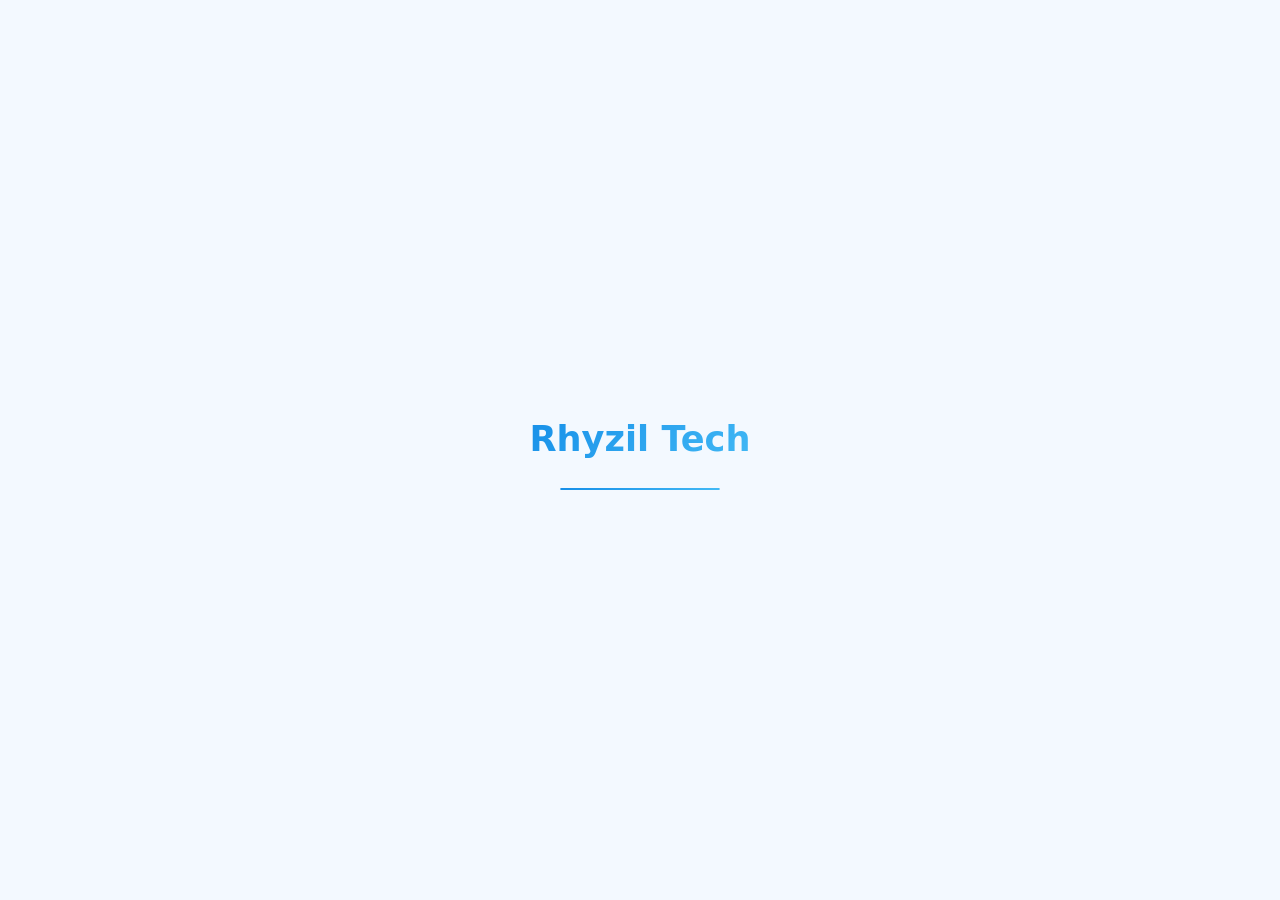
<file: Index.html>
<!DOCTYPE html>
<html lang="en" data-theme="light">
<head>
  <meta charset="UTF-8">
  <meta name="theme-color" content="#EAF4FF">
  <meta name="description" content="Rhyzil Tech builds secure, modern websites and web systems for schools and businesses in the Philippines.">
  <meta name="viewport" content="width=device-width, initial-scale=1.0, maximum-scale=5.0, user-scalable=yes, viewport-fit=cover">
  <title>Rhyzil Tech · Secure Web Systems for Schools & Businesses</title>
  
  <!-- Security: Content Security Policy -->
  <meta http-equiv="Content-Security-Policy" content="default-src 'self'; script-src 'self' 'unsafe-inline' https://cdnjs.cloudflare.com https://cdn.jsdelivr.net https://fonts.googleapis.com https://fonts.gstatic.com; style-src 'self' 'unsafe-inline' https://cdnjs.cloudflare.com https://fonts.googleapis.com; font-src 'self' https://fonts.gstatic.com https://cdnjs.cloudflare.com; img-src 'self' data: https:; connect-src 'self' https://api.emailjs.com; frame-src 'self';">
  
  <!-- Security Headers -->
  <meta http-equiv="X-Frame-Options" content="DENY">
  <meta http-equiv="X-XSS-Protection" content="1; mode=block">
  <meta http-equiv="X-Content-Type-Options" content="nosniff">
  <meta name="referrer" content="strict-origin-when-cross-origin">
  
  <link rel="preconnect" href="https://fonts.googleapis.com">
  <link rel="preconnect" href="https://fonts.gstatic.com" crossorigin>
  <link href="https://fonts.googleapis.com/css2?family=Bricolage+Grotesque:opsz,wght@12..96,400;12..96,600;12..96,800&family=DM+Sans:wght@300;400;500;600&display=swap" rel="stylesheet">
  <link rel="stylesheet" href="https://cdnjs.cloudflare.com/ajax/libs/font-awesome/6.4.0/css/all.min.css" integrity="sha512-iecdLmaskl7CVkqkXNQ/ZH/XLlvWZOJyj7Yy7tcenmpD1ypASozpmT/E0iPtmFIB46ZmdtAc9eNBvH0H/ZpiBw==" crossorigin="anonymous" referrerpolicy="no-referrer">
  
  <style>
    *, *::before, *::after { margin: 0; padding: 0; box-sizing: border-box; }

    :root {
      --primary: #00E5A0;
      --primary-dim: rgba(0,229,160,0.12);
      --primary-glow: rgba(0,229,160,0.35);
      --secondary: #0EA5E9;
      --accent: #A78BFA;
      --bg: #060912;
      --bg2: #0C1120;
      --surface: #111827;
      --surface2: #1a2236;
      --text: #F0F6FF;
      --text-muted: #7A8BA8;
      --text-dim: #3D4F6B;
      --border: rgba(0,229,160,0.12);
      --border-hover: rgba(0,229,160,0.4);
      --glass: rgba(255,255,255,0.03);
      --glass-border: rgba(255,255,255,0.08);
      --r-xl: 20px;
      --r-2xl: 28px;
      --r-pill: 100px;
      --font-display: 'Bricolage Grotesque', system-ui, sans-serif;
      --font-body: 'DM Sans', system-ui, sans-serif;
      --success: #10B981;
      --danger: #EF4444;
    }

    [data-theme="light"] {
      --bg: #F5F7FF;
      --bg2: #ECEFFE;
      --surface: #FFFFFF;
      --surface2: #F0F2FD;
      --text: #0C1120;
      --text-muted: #5A6A85;
      --text-dim: #A0AECA;
      --border: rgba(0,180,120,0.15);
      --border-hover: rgba(0,180,120,0.45);
      --glass: rgba(0,0,0,0.02);
      --glass-border: rgba(0,0,0,0.07);
    }

    html { scroll-behavior: smooth; font-size: 16px; background: var(--bg); -webkit-user-select: none; user-select: none; -webkit-touch-callout: none; -webkit-tap-highlight-color: transparent; }
    body { font-family: var(--font-body); background: var(--bg); color: var(--text); line-height: 1.65; min-height: 100vh; overflow-x: hidden; transition: background 0.4s, color 0.4s; -webkit-font-smoothing: antialiased; }
    input, textarea { -webkit-user-select: text; user-select: text; }
    .container { width: 100%; max-width: 1300px; margin: 0 auto; padding: 0 clamp(16px, 5vw, 28px); }

    #preloader {
      position: fixed; inset: 0; background: var(--bg); z-index: 9999;
      display: flex; align-items: center; justify-content: center; flex-direction: column; gap: 20px;
      transition: opacity 0.6s ease, visibility 0.6s;
    }
    #preloader.hidden { opacity: 0; visibility: hidden; pointer-events: none; }
    .preloader-logo {
      font-family: var(--font-display); font-size: clamp(1.6rem, 4vw, 2.2rem); font-weight: 800;
      background: linear-gradient(135deg, var(--primary), var(--secondary));
      -webkit-background-clip: text; -webkit-text-fill-color: transparent; background-clip: text;
      animation: prelogoPulse 1s ease-in-out infinite alternate;
    }
    @keyframes prelogoPulse { from { opacity: 0.5; transform: scale(0.97); } to { opacity: 1; transform: scale(1); } }
    .preloader-bar { width: clamp(120px, 30vw, 160px); height: 2px; background: var(--surface2); border-radius: 2px; overflow: hidden; }
    .preloader-fill { height: 100%; background: linear-gradient(90deg, var(--primary), var(--secondary)); border-radius: 2px; animation: prebarFill 1.4s ease-in-out forwards; }
    @keyframes prebarFill { from { width: 0; } to { width: 100%; } }

    #cursor { position: fixed; width: 10px; height: 10px; background: var(--primary); border-radius: 50%; pointer-events: none; z-index: 9998; transform: translate(-50%,-50%); transition: width 0.2s, height 0.2s, background 0.2s; mix-blend-mode: screen; }
    #cursor-ring { position: fixed; width: 36px; height: 36px; border: 1.5px solid var(--primary); border-radius: 50%; pointer-events: none; z-index: 9997; transform: translate(-50%,-50%); transition: all 0.12s ease; opacity: 0.5; }
    body.cursor-hover #cursor { width: 16px; height: 16px; background: var(--secondary); }
    body.cursor-hover #cursor-ring { width: 48px; height: 48px; opacity: 0.8; border-color: var(--secondary); }
    @media (hover: none) and (pointer: coarse) { #cursor, #cursor-ring { display: none; } }

    #particle-canvas { position: absolute; inset: 0; pointer-events: none; z-index: 0; }

    header {
      position: fixed; top: clamp(8px, 2vw, 16px); left: 50%; transform: translateX(-50%);
      width: calc(100% - clamp(20px, 5vw, 40px)); max-width: 1100px;
      padding: clamp(10px, 2vw, 14px) clamp(14px, 3vw, 28px);
      background: rgba(6,9,18,0.75);
      backdrop-filter: blur(24px); -webkit-backdrop-filter: blur(24px);
      border: 1px solid var(--border);
      border-radius: var(--r-pill);
      z-index: 1000;
      transition: all 0.4s ease;
      animation: navDrop 0.8s cubic-bezier(0.34,1.56,0.64,1) both;
    }
    [data-theme="light"] header { background: rgba(245,247,255,0.82); }
    header.scrolled { top: clamp(4px, 1.5vw, 10px); background: rgba(6,9,18,0.92); box-shadow: 0 8px 40px rgba(0,0,0,0.4); }
    [data-theme="light"] header.scrolled { background: rgba(245,247,255,0.95); }
    @keyframes navDrop { from { opacity: 0; transform: translate(-50%, -30px); } to { opacity: 1; transform: translate(-50%, 0); } }
    .header-flex { display: flex; justify-content: space-between; align-items: center; gap: clamp(8px, 2vw, 16px); }
    .logo { font-family: var(--font-display); font-size: clamp(1.2rem, 2.5vw, 1.6rem); font-weight: 800; background: linear-gradient(135deg, var(--primary) 0%, var(--secondary) 100%); -webkit-background-clip: text; -webkit-text-fill-color: transparent; background-clip: text; text-decoration: none; letter-spacing: -0.5px; white-space: nowrap; }
    .nav-links { display: flex; gap: 2px; align-items: center; flex-wrap: wrap; }
    .nav-links a { color: var(--text-muted); text-decoration: none; font-weight: 500; font-size: clamp(0.75rem, 1.4vw, 0.9rem); transition: 0.25s; cursor: pointer; padding: 6px clamp(8px, 1.5vw, 14px); border-radius: 100px; position: relative; white-space: nowrap; }
    .nav-links a:hover { color: var(--text); background: var(--glass); }
    .nav-links a.active-link { color: var(--primary); }
    .nav-actions { display: flex; align-items: center; gap: clamp(6px, 1.5vw, 10px); }
    .theme-toggle { background: var(--surface); border: 1px solid var(--border); color: var(--text); width: clamp(32px, 6vw, 38px); height: clamp(32px, 6vw, 38px); border-radius: 50%; cursor: pointer; font-size: clamp(0.85rem, 1.5vw, 1rem); display: flex; align-items: center; justify-content: center; transition: 0.3s; flex-shrink: 0; }
    .theme-toggle:hover { border-color: var(--primary); transform: rotate(20deg); color: var(--primary); }
    .mobile-btn { display: none; background: none; border: none; color: var(--text); font-size: clamp(1.3rem, 2.5vw, 1.6rem); cursor: pointer; width: clamp(32px, 6vw, 38px); height: clamp(32px, 6vw, 38px); align-items: center; justify-content: center; border-radius: 10px; transition: 0.2s; }
    .mobile-btn:hover { background: var(--surface); }

    @media (max-width: 860px) {
      header { border-radius: clamp(16px, 3vw, 18px); }
      .nav-links { display: none; position: fixed; top: 0; right: 0; height: 100vh; height: 100dvh; width: min(280px, 80vw); background: var(--bg2); flex-direction: column; padding: clamp(60px, 15vh, 80px) clamp(18px, 5vw, 28px) clamp(30px, 8vh, 40px); gap: 6px; z-index: 999; border-left: 1px solid var(--border); box-shadow: -20px 0 60px rgba(0,0,0,0.5); align-items: flex-start; overflow-y: auto; }
      .nav-links.show { display: flex; animation: slideDrawer 0.35s cubic-bezier(0.34,1.1,0.64,1) both; }
      @keyframes slideDrawer { from { transform: translateX(100%); opacity: 0; } to { transform: translateX(0); opacity: 1; } }
      .nav-links a { width: 100%; padding: 10px 16px; border-radius: 12px; font-size: 1rem; }
      .mobile-btn { display: flex; }
      .nav-overlay { display: none; position: fixed; inset: 0; background: rgba(0,0,0,0.5); z-index: 998; backdrop-filter: blur(4px); }
      .nav-overlay.show { display: block; }
    }

    @keyframes float { 0%,100%{transform:translateY(0)} 50%{transform:translateY(-18px)} }
    @keyframes floatX { 0%,100%{transform:translateX(0)} 50%{transform:translateX(14px)} }
    @keyframes shimmer { 0%{background-position:-200% center} 100%{background-position:200% center} }
    @keyframes scaleIn { from{opacity:0;transform:scale(0.88)} to{opacity:1;transform:scale(1)} }
    @keyframes pulseGlow { 0%,100%{box-shadow:0 0 0 0 var(--primary-glow)} 50%{box-shadow:0 0 0 16px rgba(0,229,160,0)} }

    .animate { opacity: 0; transition: opacity 0.75s cubic-bezier(0.4,0,0.2,1), transform 0.75s cubic-bezier(0.4,0,0.2,1); }
    .animate.visible { opacity: 1; transform: none !important; }
    .fade-up { transform: translateY(44px); }
    .fade-left { transform: translateX(-44px); }
    .fade-right { transform: translateX(44px); }
    .scale-in { transform: scale(0.9); }

    .hero {
      min-height: 100vh; min-height: 100dvh; display: flex; align-items: center;
      padding: clamp(100px, 18vh, 140px) 0 clamp(60px, 12vh, 90px); position: relative; overflow: hidden;
    }
    .hero-bg { position: absolute; inset: 0; z-index: 0; overflow: hidden; }
    .orb { position: absolute; border-radius: 50%; filter: blur(90px); pointer-events: none; }
    .orb1 { width: clamp(250px, 50vw, 500px); height: clamp(250px, 50vw, 500px); background: radial-gradient(circle, rgba(0,229,160,0.13), transparent 70%); top: -100px; right: -80px; animation: float 10s ease-in-out infinite; }
    .orb2 { width: clamp(200px, 40vw, 400px); height: clamp(200px, 40vw, 400px); background: radial-gradient(circle, rgba(14,165,233,0.1), transparent 70%); bottom: -80px; left: -60px; animation: float 14s ease-in-out infinite reverse; }
    .orb3 { width: clamp(150px, 30vw, 300px); height: clamp(150px, 30vw, 300px); background: radial-gradient(circle, rgba(167,139,250,0.08), transparent 70%); top: 40%; left: 40%; animation: floatX 12s ease-in-out infinite; }
    .grid-lines {
      position: absolute; inset: 0;
      background-image: linear-gradient(rgba(0,229,160,0.035) 1px, transparent 1px), linear-gradient(90deg, rgba(0,229,160,0.035) 1px, transparent 1px);
      background-size: clamp(40px, 8vw, 60px) clamp(40px, 8vw, 60px);
      mask-image: radial-gradient(ellipse at center, black 20%, transparent 80%);
    }
    .hero-content { max-width: 950px; margin: 0 auto; text-align: center; position: relative; z-index: 2; padding: 0 clamp(10px, 3vw, 20px); }
    .hero-badge {
      display: inline-flex; align-items: center; gap: clamp(4px, 1vw, 8px);
      padding: clamp(7px, 1.5vw, 9px) clamp(14px, 3vw, 22px); background: var(--primary-dim); border: 1px solid var(--border-hover);
      border-radius: var(--r-pill); font-size: clamp(0.7rem, 1.3vw, 0.85rem); margin-bottom: clamp(18px, 3vw, 28px);
      color: var(--primary); font-weight: 600; letter-spacing: 0.02em;
      animation: scaleIn 0.7s ease-out 0.3s both;
    }
    .hero-badge .dot { width: clamp(5px, 0.8vw, 7px); height: clamp(5px, 0.8vw, 7px); background: var(--primary); border-radius: 50%; animation: pulseGlow 2s ease-in-out infinite; }
    h1 {
      font-family: var(--font-display); font-size: clamp(2rem, 6.5vw, 5.4rem);
      font-weight: 800; line-height: 1.05; color: var(--text); margin-bottom: clamp(16px, 3vw, 26px);
      letter-spacing: -0.04em; text-align: center;
      animation: scaleIn 0.9s cubic-bezier(0.34,1.1,0.64,1) 0.1s both;
    }
    .gradient-text {
      background: linear-gradient(135deg, var(--primary) 0%, var(--secondary) 50%, var(--accent) 100%);
      -webkit-background-clip: text; -webkit-text-fill-color: transparent; background-clip: text;
      background-size: 200% auto; animation: shimmer 4s linear infinite;
    }
    .hero-description {
      font-size: clamp(0.9rem, 2vw, 1.2rem); color: var(--text-muted);
      max-width: 680px; margin: 0 auto clamp(28px, 5vw, 44px); line-height: 1.75;
      animation: scaleIn 0.9s ease-out 0.25s both;
    }
    .hero-buttons { display: flex; gap: clamp(8px, 2vw, 14px); justify-content: center; flex-wrap: wrap; animation: scaleIn 0.9s ease-out 0.4s both; }

    .rotating-wrap { display: inline-block; position: relative; }
    .rotating-words { display: inline-block; overflow: hidden; vertical-align: bottom; height: 1.1em; }
    .rotating-words span { display: block; animation: rotWords 6s ease-in-out infinite; }
    @keyframes rotWords {
      0%,28%{transform:translateY(0);opacity:1}
      33%{transform:translateY(-100%);opacity:0}
      34%{transform:translateY(100%);opacity:0}
      38%,62%{transform:translateY(0);opacity:1}
      67%{transform:translateY(-100%);opacity:0}
      68%{transform:translateY(100%);opacity:0}
      72%,96%{transform:translateY(0);opacity:1}
      100%{transform:translateY(-100%);opacity:0}
    }

    /* Security: Form Protection Styles */
    .captcha-container {
      margin-bottom: clamp(10px, 2vw, 14px);
      display: flex;
      justify-content: center;
    }
    
    .security-badge {
      display: inline-flex;
      align-items: center;
      gap: 6px;
      padding: 6px 12px;
      background: var(--success);
      color: #fff;
      border-radius: 100px;
      font-size: clamp(0.65rem, 1vw, 0.75rem);
      font-weight: 600;
      margin-top: 8px;
    }

    .btn-primary {
      display: inline-flex; align-items: center; gap: clamp(6px, 1vw, 9px);
      padding: clamp(11px, 2vw, 15px) clamp(20px, 4vw, 34px); background: var(--primary);
      color: #060912; font-weight: 700; font-family: var(--font-body); font-size: clamp(0.82rem, 1.4vw, 0.95rem);
      border-radius: var(--r-pill); text-decoration: none; border: none; cursor: pointer;
      transition: all 0.3s; position: relative; overflow: hidden; white-space: nowrap;
    }
    .btn-primary::before { content:''; position:absolute; top:0; left:-100%; width:100%; height:100%; background:linear-gradient(90deg,transparent,rgba(255,255,255,0.25),transparent); transition:left 0.5s; }
    .btn-primary:hover::before { left:100%; }
    .btn-primary:hover { transform: translateY(-3px); box-shadow: 0 16px 44px var(--primary-glow); }
    .btn-primary:disabled { opacity:0.55; cursor:not-allowed; }
    .btn-outline {
      display: inline-flex; align-items: center; gap: clamp(6px, 1vw, 9px);
      padding: clamp(11px, 2vw, 15px) clamp(20px, 4vw, 34px); background: transparent;
      color: var(--text); font-weight: 600; font-family: var(--font-body); font-size: clamp(0.82rem, 1.4vw, 0.95rem);
      border-radius: var(--r-pill); text-decoration: none; border: 1.5px solid var(--glass-border);
      cursor: pointer; transition: all 0.3s; white-space: nowrap;
    }
    .btn-outline:hover { border-color: var(--primary); color: var(--primary); transform: translateY(-3px); box-shadow: 0 10px 30px var(--primary-dim); }

    .stats-row { display: grid; grid-template-columns: repeat(4, 1fr); gap: clamp(10px, 2vw, 20px); margin-top: clamp(40px, 8vw, 72px); }
    @media (max-width: 768px) { .stats-row { grid-template-columns: repeat(2,1fr); } }
    @media (max-width: 400px) { .stats-row { grid-template-columns: 1fr 1fr; gap: 8px; } }
    .stat-card {
      text-align: center; padding: clamp(18px, 3vw, 28px) clamp(10px, 2vw, 16px);
      background: var(--glass); border: 1px solid var(--border);
      border-radius: var(--r-xl); transition: all 0.35s; cursor: default; position: relative; overflow: hidden;
    }
    .stat-card::before { content:''; position:absolute; inset:0; background:linear-gradient(135deg, var(--primary-dim), transparent); opacity:0; transition:0.35s; }
    .stat-card:hover::before { opacity:1; }
    .stat-card:hover { border-color: var(--border-hover); transform: translateY(-6px); box-shadow: 0 20px 50px rgba(0,229,160,0.1); }
    .stat-number { font-family: var(--font-display); font-size: clamp(1.8rem, 3.5vw, 2.6rem); font-weight: 800; color: var(--primary); display: block; line-height: 1.1; }
    .stat-label { font-size: clamp(0.7rem, 1.1vw, 0.85rem); color: var(--text-muted); margin-top: 6px; font-weight: 500; }

    section { padding: clamp(60px, 10vw, 110px) 0; position: relative; }
    .section-tag { text-align:center; color:var(--primary); font-weight:700; font-size:clamp(0.65rem, 1vw, 0.78rem); text-transform:uppercase; letter-spacing:3px; margin-bottom:clamp(8px, 1.5vw, 12px); }
    h2 { font-family:var(--font-display); font-size:clamp(1.6rem, 4vw, 3.2rem); font-weight:800; text-align:center; margin-bottom:clamp(8px, 1.5vw, 14px); color:var(--text); letter-spacing:-0.03em; }
    .section-subtitle { text-align:center; color:var(--text-muted); margin-bottom:clamp(36px, 7vw, 64px); font-size:clamp(0.85rem, 1.6vw, 1.05rem); max-width:580px; margin-left:auto; margin-right:auto; line-height:1.7; padding: 0 clamp(10px, 3vw, 20px); }

    /* Rest of the CSS styles remain exactly the same as original */
    .bento-grid {
      display: grid;
      grid-template-columns: repeat(4, 1fr);
      grid-template-rows: auto auto;
      gap: clamp(10px, 2vw, 18px);
    }
    @media (max-width: 900px) { .bento-grid { grid-template-columns: repeat(2,1fr); } }
    @media (max-width: 520px) { .bento-grid { grid-template-columns: 1fr; } }
    .bento-card {
      background: var(--surface);
      border: 1px solid var(--border);
      border-radius: var(--r-2xl);
      padding: clamp(22px, 4vw, 36px) clamp(18px, 3.5vw, 30px);
      transition: all 0.4s cubic-bezier(0.4,0,0.2,1);
      cursor: pointer; position: relative; overflow: hidden;
      transform-style: preserve-3d;
    }
    .bento-card:nth-child(1) { grid-column: span 2; }
    .bento-card:nth-child(4) { grid-column: span 2; }
    @media (max-width: 900px) { .bento-card:nth-child(1), .bento-card:nth-child(4) { grid-column: span 2; } }
    @media (max-width: 520px) { .bento-card:nth-child(1), .bento-card:nth-child(4) { grid-column: span 1; } }
    .bento-card::before { content:''; position:absolute; inset:0; background:linear-gradient(135deg, var(--primary-dim) 0%, transparent 60%); opacity:0; transition:0.4s; border-radius:inherit; }
    .bento-card:hover::before { opacity:1; }
    .bento-card:hover { border-color: var(--border-hover); transform: translateY(-8px) perspective(800px) rotateX(1deg); box-shadow: 0 30px 60px rgba(0,229,160,0.12); }
    .bento-icon { width:clamp(40px, 7vw, 54px); height:clamp(40px, 7vw, 54px); background:var(--primary-dim); border-radius:14px; display:flex; align-items:center; justify-content:center; margin-bottom:clamp(14px, 2.5vw, 20px); transition:all 0.4s; border:1px solid var(--border); }
    .bento-card:hover .bento-icon { background:rgba(0,229,160,0.2); transform:scale(1.1) rotate(-5deg); border-color:var(--primary); }
    .bento-icon i { font-size:clamp(1.2rem, 2vw, 1.6rem); color:var(--primary); }
    .bento-card h3 { font-family:var(--font-display); font-size:clamp(1rem, 1.8vw, 1.25rem); font-weight:700; margin-bottom:clamp(6px, 1.5vw, 10px); color:var(--text); }
    .bento-card p { color:var(--text-muted); font-size:clamp(0.78rem, 1.3vw, 0.92rem); line-height:1.6; }
    .bento-link { color:var(--primary); font-weight:600; font-size:clamp(0.75rem, 1.2vw, 0.88rem); text-decoration:none; display:inline-flex; align-items:center; gap:6px; margin-top:clamp(12px, 2vw, 18px); transition:gap 0.3s; }
    .bento-card:hover .bento-link { gap:12px; }

    .why-grid { display:grid; grid-template-columns:repeat(3,1fr); gap:clamp(12px, 2.5vw, 20px); max-width:1000px; margin:0 auto; }
    @media (max-width: 768px) { .why-grid{grid-template-columns:repeat(2,1fr)} }
    @media (max-width: 420px) { .why-grid{grid-template-columns:1fr} }
    .why-card { background:var(--surface); border:1px solid var(--border); border-radius:var(--r-xl); padding:clamp(18px, 3.5vw, 28px) clamp(14px, 3vw, 22px); text-align:center; transition:all 0.35s; }
    .why-card:hover { border-color:var(--border-hover); transform:translateY(-4px); box-shadow:0 16px 40px rgba(0,229,160,0.08); }
    .why-icon { font-size:clamp(1.3rem, 2.5vw, 1.8rem); color:var(--primary); margin-bottom:clamp(8px, 1.5vw, 14px); }

    .process-steps { display:grid; grid-template-columns:repeat(6,1fr); gap:clamp(10px, 2vw, 16px); max-width:1100px; margin:0 auto; }
    @media (max-width: 900px) { .process-steps{grid-template-columns:repeat(3,1fr)} }
    @media (max-width: 520px) { .process-steps{grid-template-columns:repeat(2,1fr)} }
    @media (max-width: 340px) { .process-steps{grid-template-columns:1fr} }
    .process-step { text-align:center; position:relative; }
    .process-num { width:clamp(44px, 8vw, 56px); height:clamp(44px, 8vw, 56px); background:var(--primary); color:#060912; border-radius:50%; display:flex; align-items:center; justify-content:center; margin:0 auto clamp(8px, 1.5vw, 12px); font-family:var(--font-display); font-weight:800; font-size:clamp(1.1rem, 2vw, 1.4rem); }
    .process-step h4 { font-family:var(--font-display); font-weight:700; font-size:clamp(0.8rem, 1.3vw, 0.95rem); color:var(--text); margin-bottom:4px; }
    .process-step p { font-size:clamp(0.7rem, 1.1vw, 0.82rem); color:var(--text-muted); line-height:1.4; }

    .portfolio-wrapper { max-width:1060px; margin:0 auto; display:flex; flex-direction:column; gap:clamp(24px, 4vw, 40px); }
    .portfolio-card {
      background: var(--surface); border: 1px solid var(--border);
      border-radius: var(--r-2xl); padding: clamp(20px, 4vw, 52px); transition: all 0.4s; position: relative; overflow: hidden;
    }
    .portfolio-card::after { content:''; position:absolute; top:-40%; right:-20%; width:400px; height:400px; background:radial-gradient(circle, rgba(0,229,160,0.06), transparent 70%); border-radius:50%; pointer-events:none; }
    .portfolio-card:hover { border-color:var(--border-hover); box-shadow:0 30px 80px rgba(0,229,160,0.1); transform:translateY(-5px); }
    .portfolio-header { display:flex; align-items:center; gap:clamp(12px, 3vw, 24px); margin-bottom:clamp(18px, 4vw, 32px); position:relative; z-index:1; flex-wrap:wrap; }
    .portfolio-icon-wrapper { width:clamp(50px, 10vw, 76px); height:clamp(50px, 10vw, 76px); background:var(--primary-dim); border-radius:20px; display:flex; align-items:center; justify-content:center; animation:float 5s ease-in-out infinite; flex-shrink:0; border:1px solid var(--border); }
    .portfolio-icon-wrapper i { font-size:clamp(1.5rem, 3vw, 2.4rem); color:var(--primary); }
    .portfolio-header h3 { font-family:var(--font-display); font-size:clamp(1.2rem, 2.5vw, 1.9rem); font-weight:800; line-height:1.2; letter-spacing:-0.03em; }
    .portfolio-subtitle { color:var(--secondary); font-weight:500; margin-top:5px; font-size:clamp(0.78rem, 1.3vw, 0.95rem); }
    .portfolio-description { color:var(--text-muted); font-size:clamp(0.85rem, 1.4vw, 1rem); line-height:1.75; margin-bottom:clamp(20px, 4vw, 32px); position:relative; z-index:1; }
    .feature-categories { display:grid; grid-template-columns:repeat(auto-fit, minmax(min(290px, 100%),1fr)); gap:clamp(12px, 2.5vw, 18px); position:relative; z-index:1; }
    .feature-category { background:var(--glass); border:1px solid var(--border); border-radius:16px; padding:clamp(14px, 2.5vw, 22px); transition:all 0.3s; }
    .feature-category:hover { background:var(--primary-dim); border-color:var(--border-hover); }
    .feature-category h4 { font-family:var(--font-display); font-size:clamp(0.8rem, 1.3vw, 0.95rem); font-weight:700; margin-bottom:clamp(8px, 1.5vw, 14px); color:var(--primary); display:flex; align-items:center; gap:8px; }
    .feature-list { list-style:none; display:flex; flex-direction:column; gap:clamp(4px, 1vw, 8px); }
    .feature-list li { font-size:clamp(0.72rem, 1.1vw, 0.87rem); color:var(--text-muted); display:flex; align-items:flex-start; gap:8px; line-height:1.5; }
    .feature-list li i { color:var(--success); font-size:0.72rem; margin-top:4px; flex-shrink:0; }
    .tech-stack { display:flex; flex-wrap:wrap; gap:clamp(6px, 1.2vw, 10px); margin-top:clamp(20px, 4vw, 32px); position:relative; z-index:1; }
    .tech-badge { padding:clamp(5px, 1vw, 8px) clamp(10px, 2vw, 16px); background:var(--glass); border:1px solid var(--border); border-radius:10px; font-size:clamp(0.68rem, 1vw, 0.8rem); color:var(--text-muted); font-weight:500; display:flex; align-items:center; gap:6px; transition:0.25s; }
    .tech-badge:hover { border-color:var(--primary); color:var(--primary); background:var(--primary-dim); }
    .tech-badge i { color:var(--primary); font-size:0.82rem; }

    .case-study-grid { display:flex; flex-direction:column; gap:clamp(18px, 3vw, 28px); max-width:900px; margin:0 auto; }
    .case-study-card { background:var(--surface); border:1px solid var(--border); border-radius:var(--r-2xl); padding:clamp(22px, 4vw, 38px); transition:all 0.35s; }
    .case-study-card:hover { border-color:var(--border-hover); box-shadow:0 20px 50px rgba(0,229,160,0.08); }
    .case-label { display:inline-block; padding:4px 12px; border-radius:100px; font-size:clamp(0.65rem, 1vw, 0.75rem); font-weight:700; margin-right:6px; margin-bottom:6px; }
    .case-label.problem { background:rgba(239,68,68,0.12); color:#EF4444; border:1px solid rgba(239,68,68,0.2); }
    .case-label.solution { background:rgba(14,165,233,0.12); color:#0EA5E9; border:1px solid rgba(14,165,233,0.2); }
    .case-label.result { background:rgba(16,185,129,0.12); color:#10B981; border:1px solid rgba(16,185,129,0.2); }
    .case-study-card h3 { font-family:var(--font-display); font-size:clamp(1rem, 1.8vw, 1.3rem); font-weight:700; color:var(--text); margin-bottom:clamp(10px, 2vw, 16px); }

    .testimonial-grid { display:grid; grid-template-columns:repeat(3,1fr); gap:clamp(12px, 2.5vw, 20px); max-width:1000px; margin:0 auto; }
    @media (max-width: 768px) { .testimonial-grid{grid-template-columns:1fr; max-width:500px} }
    .testimonial-card {
      background:var(--surface); border:1px solid var(--border); border-radius:var(--r-xl);
      padding:clamp(20px, 3.5vw, 32px) clamp(16px, 3vw, 24px); transition:all 0.35s;
    }
    .testimonial-card:hover { border-color:var(--border-hover); transform:translateY(-4px); }
    .stars { color:#F59E0B; font-size:clamp(0.75rem, 1.2vw, 0.9rem); margin-bottom:10px; letter-spacing:2px; }
    .testimonial-text { color:var(--text-muted); font-size:clamp(0.8rem, 1.2vw, 0.92rem); line-height:1.6; margin-bottom:14px; font-style:italic; }
    .testimonial-author { font-weight:700; color:var(--text); font-size:clamp(0.8rem, 1.1vw, 0.9rem); }
    .testimonial-role { font-size:clamp(0.7rem, 1vw, 0.8rem); color:var(--text-muted); }

    .tabs-nav { display:flex; justify-content:center; gap:clamp(4px, 1vw, 8px); flex-wrap:wrap; margin-bottom:clamp(24px, 4vw, 40px); }
    .tab-btn { padding:clamp(8px, 1.5vw, 11px) clamp(14px, 3vw, 26px); border-radius:var(--r-pill); cursor:pointer; font-weight:600; font-family:var(--font-body); font-size:clamp(0.75rem, 1.2vw, 0.88rem); border:1.5px solid var(--border); background:transparent; color:var(--text-muted); transition:all 0.3s; white-space:nowrap; }
    .tab-btn:hover { border-color:var(--border-hover); color:var(--text); transform:translateY(-2px); }
    .tab-btn.active { background:var(--primary); border-color:var(--primary); color:#060912; box-shadow:0 8px 28px var(--primary-glow); font-weight:700; }
    .service-tags { display:flex; flex-wrap:wrap; gap:clamp(6px, 1.2vw, 10px); margin-bottom:20px; justify-content:center; }
    .service-tag { background:var(--surface); border:1px solid var(--border); border-radius:12px; padding:clamp(8px, 1.5vw, 12px) clamp(14px, 2.5vw, 22px); font-size:clamp(0.75rem, 1.2vw, 0.9rem); color:var(--text-muted); transition:all 0.3s; cursor:pointer; font-weight:500; }
    .service-tag:hover { border-color:var(--primary); color:var(--primary); background:var(--primary-dim); transform:translateY(-3px); box-shadow:0 8px 22px rgba(0,229,160,0.12); }

    .pricing-grid { display:grid; grid-template-columns:repeat(3,1fr); gap:clamp(14px, 2.5vw, 22px); max-width:1100px; margin:0 auto; }
    @media (max-width: 900px) { .pricing-grid{grid-template-columns:repeat(2,1fr)} }
    @media (max-width: 600px) { .pricing-grid{grid-template-columns:1fr; max-width:420px} }
    .pricing-card {
      background:var(--surface); border:1px solid var(--border); border-radius:var(--r-2xl);
      padding:clamp(24px, 4vw, 38px) clamp(18px, 3vw, 28px); text-align:center; transition:all 0.35s; position:relative; overflow:hidden;
    }
    .pricing-card::before { content:''; position:absolute; inset:0; background:linear-gradient(135deg, var(--primary-dim), transparent); opacity:0; transition:0.35s; }
    .pricing-card:hover { border-color:var(--border-hover); transform:translateY(-8px); box-shadow:0 28px 60px rgba(0,229,160,0.12); }
    .pricing-card:hover::before { opacity:1; }
    .pricing-card.featured { border-color:var(--primary); }
    .pricing-badge { display:inline-block; padding:clamp(4px, 1vw, 6px) clamp(12px, 2vw, 16px); background:var(--primary-dim); color:var(--primary); border-radius:100px; font-size:clamp(0.68rem, 1vw, 0.78rem); font-weight:700; margin-bottom:clamp(12px, 2vw, 18px); border:1px solid var(--border-hover); position:relative; z-index:1; }
    .pricing-price { font-family:var(--font-display); font-size:clamp(2rem, 4vw, 2.6rem); font-weight:800; color:var(--text); position:relative; z-index:1; }
    .pricing-price small { font-size:clamp(0.75rem, 1.2vw, 0.9rem); color:var(--text-muted); font-weight:500; }
    .pricing-features { list-style:none; margin:clamp(16px, 3vw, 24px) 0; text-align:left; position:relative; z-index:1; }
    .pricing-features li { padding:clamp(6px, 1vw, 9px) 0; color:var(--text-muted); font-size:clamp(0.78rem, 1.1vw, 0.88rem); display:flex; align-items:center; gap:8px; }
    .pricing-features li i { color:var(--success); font-size:0.75rem; flex-shrink:0; }

    .faq-grid { max-width:800px; margin:0 auto; display:flex; flex-direction:column; gap:clamp(8px, 1.5vw, 12px); }
    .faq-item { background:var(--surface); border:1px solid var(--border); border-radius:16px; overflow:hidden; transition:all 0.3s; cursor:pointer; }
    .faq-item:hover { border-color:var(--border-hover); }
    .faq-question { padding:clamp(14px, 2.5vw, 18px) clamp(16px, 3vw, 22px); display:flex; justify-content:space-between; align-items:center; font-weight:700; color:var(--text); font-size:clamp(0.85rem, 1.3vw, 0.95rem); font-family:var(--font-display); }
    .faq-answer { padding:0 clamp(16px, 3vw, 22px) clamp(14px, 2.5vw, 18px); color:var(--text-muted); font-size:clamp(0.78rem, 1.1vw, 0.88rem); line-height:1.6; display:none; }
    .faq-item.open .faq-answer { display:block; }
    .faq-item.open .faq-question i { transform:rotate(180deg); color:var(--primary); }
    .faq-question i { transition:transform 0.3s; color:var(--text-muted); flex-shrink:0; margin-left:8px; }

    .about-grid { display:grid; grid-template-columns:1fr 1fr; gap:clamp(16px, 3vw, 26px); max-width:920px; margin:0 auto; }
    @media (max-width: 768px) { .about-grid{grid-template-columns:1fr; max-width:500px} }
    .about-card { background:var(--surface); border:1px solid var(--border); border-radius:var(--r-2xl); padding:clamp(26px, 5vw, 44px); text-align:center; transition:all 0.4s; position:relative; overflow:hidden; }
    .about-card::before { content:''; position:absolute; inset:0; background:linear-gradient(135deg, var(--primary-dim), transparent); opacity:0; transition:0.4s; }
    .about-card:hover { border-color:var(--border-hover); transform:translateY(-6px); box-shadow:0 24px 60px rgba(0,229,160,0.1); }
    .about-card:hover::before { opacity:1; }
    .about-icon-wrapper { width:clamp(50px, 10vw, 70px); height:clamp(50px, 10vw, 70px); background:var(--primary-dim); border-radius:18px; display:flex; align-items:center; justify-content:center; margin:0 auto clamp(14px, 2.5vw, 20px); animation:float 5s ease-in-out infinite; border:1px solid var(--border); position:relative; z-index:1; }
    .about-icon-wrapper i { font-size:clamp(1.5rem, 3vw, 2.2rem); color:var(--primary); }
    .about-card h3, .about-card p { position:relative; z-index:1; }

    .contact-grid { display:grid; grid-template-columns:1fr 1fr; gap:clamp(24px, 5vw, 44px); max-width:1020px; margin:0 auto; }
    @media (max-width: 768px) { .contact-grid{grid-template-columns:1fr; max-width:550px} }
    .selected-package { display:none; background:var(--primary-dim); border:1px solid var(--border-hover); border-radius:12px; padding:clamp(10px, 2vw, 14px) clamp(12px, 2.5vw, 18px); margin-bottom:clamp(12px, 2.5vw, 18px); align-items:center; gap:10px; flex-wrap:wrap; animation:scaleIn 0.3s ease-out; }
    .selected-package.show { display:flex; }
    .remove-package { margin-left:auto; cursor:pointer; color:var(--text-muted); transition:0.3s; font-size:1.1rem; }
    .remove-package:hover { color:var(--danger); transform:rotate(90deg); }
    .form-control { width:100%; padding:clamp(12px, 2vw, 15px) clamp(14px, 2.5vw, 20px); background:var(--surface); border:1px solid var(--border); border-radius:14px; color:var(--text); font-size:clamp(0.85rem, 1.3vw, 0.95rem); margin-bottom:clamp(10px, 2vw, 14px); transition:all 0.3s; font-family:var(--font-body); }
    textarea.form-control { resize:vertical; min-height:100px; }
    .form-control::placeholder { color:var(--text-dim); }
    .form-control:focus { border-color:var(--primary); outline:none; box-shadow:0 0 0 4px rgba(0,229,160,0.1); transform:translateY(-1px); }
    .status-msg { display:none; padding:clamp(10px, 2vw, 14px) clamp(14px, 2.5vw, 20px); border-radius:12px; margin-top:12px; font-weight:500; text-align:center; font-size:clamp(0.8rem, 1.2vw, 0.9rem); animation:scaleIn 0.3s ease-out; }
    .status-msg.success { display:block; background:rgba(16,185,129,0.12); border:1px solid var(--success); color:var(--success); }
    .status-msg.error { display:block; background:rgba(239,68,68,0.12); border:1px solid var(--danger); color:var(--danger); }
    .status-msg.sending { display:block; background:var(--primary-dim); border:1px solid var(--border-hover); color:var(--primary); }
    .contact-info-item { display:flex; align-items:center; gap:clamp(10px, 2vw, 14px); margin-bottom:clamp(10px, 2vw, 16px); padding:clamp(12px, 2vw, 16px) clamp(14px, 2.5vw, 20px); background:var(--surface); border-radius:14px; border:1px solid var(--border); transition:all 0.3s; }
    .contact-info-item:hover { border-color:var(--border-hover); transform:translateX(6px); background:var(--primary-dim); }
    .contact-info-icon { font-size:clamp(1rem, 1.6vw, 1.2rem); color:var(--primary); width:clamp(34px, 6vw, 40px); height:clamp(34px, 6vw, 40px); display:flex; align-items:center; justify-content:center; background:var(--primary-dim); border-radius:50%; flex-shrink:0; }

    .messenger-buttons { display:flex; gap:clamp(6px, 1.5vw, 10px); flex-wrap:wrap; margin-top:clamp(14px, 2.5vw, 20px); justify-content:center; }
    .msg-btn { display:inline-flex; align-items:center; gap:6px; padding:clamp(9px, 1.5vw, 12px) clamp(14px, 2.5vw, 22px); border-radius:var(--r-pill); font-weight:600; font-size:clamp(0.75rem, 1.2vw, 0.88rem); text-decoration:none; transition:all 0.3s; border:1px solid var(--border); white-space:nowrap; }
    .msg-btn:hover { transform:translateY(-2px); }
    .msg-btn.messenger { background:#0084FF; color:#fff; border-color:#0084FF; }
    .msg-btn.whatsapp { background:#25D366; color:#fff; border-color:#25D366; }
    .msg-btn.email { background:var(--surface); color:var(--text); }
    .msg-btn.email:hover { border-color:var(--primary); color:var(--primary); }

    footer { background:var(--bg2); border-top:1px solid var(--border); padding:clamp(36px, 7vw, 64px) 0 clamp(20px, 4vw, 32px); }
    .footer-grid { display:grid; grid-template-columns:repeat(auto-fit, minmax(min(200px, 100%),1fr)); gap:clamp(24px, 5vw, 44px); }
    .social-icon { display:inline-flex; align-items:center; justify-content:center; width:clamp(36px, 6vw, 42px); height:clamp(36px, 6vw, 42px); border-radius:12px; background:var(--surface); border:1px solid var(--border); color:var(--text-muted); text-decoration:none; transition:all 0.3s; cursor:pointer; }
    .social-icon:hover { border-color:var(--primary); color:var(--primary); background:var(--primary-dim); transform:translateY(-3px); box-shadow:0 8px 22px rgba(0,229,160,0.2); }

    #scrollTop { position:fixed; bottom:clamp(16px, 4vw, 28px); right:clamp(16px, 4vw, 28px); width:clamp(38px, 7vw, 46px); height:clamp(38px, 7vw, 46px); background:var(--primary); border:none; border-radius:50%; color:#060912; font-size:clamp(0.9rem, 1.5vw, 1.1rem); cursor:pointer; z-index:500; display:flex; align-items:center; justify-content:center; box-shadow:0 8px 28px var(--primary-glow); opacity:0; transform:translateY(20px); transition:all 0.35s; pointer-events:none; }
    #scrollTop.show { opacity:1; transform:translateY(0); pointer-events:all; }
    #scrollTop:hover { transform:translateY(-4px); box-shadow:0 14px 36px var(--primary-glow); }

    .trust-badge { display:inline-flex; align-items:center; gap:8px; margin-top:clamp(14px, 2.5vw, 22px); padding:clamp(7px, 1.5vw, 10px) clamp(14px, 3vw, 20px); background:var(--glass); border:1px solid var(--border); border-radius:var(--r-pill); font-size:clamp(0.72rem, 1.2vw, 0.87rem); color:var(--text-muted); }
    .trust-badge i { color:var(--success); }

    .text-center{text-align:center} .mt-20{margin-top:20px} .mb-20{margin-bottom:20px} .mt-40{margin-top:40px} .gap-12{gap:12px} .flex{display:flex} .flex-wrap{flex-wrap:wrap} .items-center{align-items:center} .justify-center{justify-content:center}

    #ai-chat-fab {
      position: fixed; bottom: clamp(70px, 12vw, 88px); right: clamp(16px, 4vw, 28px);
      width: clamp(44px, 8vw, 56px); height: clamp(44px, 8vw, 56px); border-radius: 50%;
      background: linear-gradient(135deg, var(--primary), var(--secondary));
      border: none; cursor: pointer; z-index: 600;
      display: flex; align-items: center; justify-content: center;
      box-shadow: 0 8px 32px var(--primary-glow);
      transition: all 0.35s cubic-bezier(0.34,1.56,0.64,1);
      animation: pulseGlow 3s ease-in-out infinite;
    }
    #ai-chat-fab:hover { transform: scale(1.12) translateY(-3px); box-shadow: 0 16px 44px var(--primary-glow); }
    #ai-chat-fab i { font-size: clamp(1.1rem, 2vw, 1.4rem); color: #060912; transition: transform 0.3s; }
    #ai-chat-fab.open i { transform: rotate(90deg); }

    #ai-chat-window {
      position: fixed; bottom: clamp(130px, 22vw, 160px); right: clamp(12px, 3vw, 28px);
      width: clamp(300px, 90vw, 380px); max-height: clamp(400px, 70vh, 580px);
      background: var(--bg2); border: 1px solid var(--border);
      border-radius: clamp(18px, 4vw, 24px); z-index: 601;
      display: flex; flex-direction: column;
      box-shadow: 0 32px 80px rgba(0,0,0,0.6), 0 0 0 1px var(--border);
      transform: scale(0.85) translateY(20px); opacity: 0;
      pointer-events: none;
      transition: all 0.35s cubic-bezier(0.34,1.2,0.64,1);
      overflow: hidden;
    }
    #ai-chat-window.open {
      transform: scale(1) translateY(0); opacity: 1; pointer-events: all;
    }
    @media (max-width: 480px) {
      #ai-chat-window { width: calc(100vw - 24px); right: 12px; bottom: 130px; max-height: 65vh; max-height: 65dvh; border-radius: 20px; }
      #ai-chat-fab { right: 12px; bottom: 68px; }
      #scrollTop { bottom: 12px; right: 12px; }
    }

    .chat-header {
      padding: clamp(14px, 2.5vw, 18px) clamp(14px, 3vw, 20px) clamp(12px, 2vw, 16px);
      background: linear-gradient(135deg, rgba(0,229,160,0.1), rgba(14,165,233,0.06));
      border-bottom: 1px solid var(--border);
      display: flex; align-items: center; gap: clamp(8px, 1.5vw, 12px);
    }
    .chat-avatar {
      width: clamp(32px, 6vw, 40px); height: clamp(32px, 6vw, 40px); border-radius: 12px;
      background: linear-gradient(135deg, var(--primary), var(--secondary));
      display: flex; align-items: center; justify-content: center; flex-shrink: 0;
    }
    .chat-avatar i { color: #060912; font-size: clamp(0.85rem, 1.5vw, 1.1rem); }
    .chat-info { flex: 1; min-width:0; }
    .chat-name { font-family: var(--font-display); font-weight: 700; font-size: clamp(0.8rem, 1.3vw, 0.95rem); color: var(--text); white-space:nowrap; overflow:hidden; text-overflow:ellipsis; }
    .chat-status { font-size: clamp(0.65rem, 1vw, 0.75rem); color: var(--primary); display: flex; align-items: center; gap: 5px; }
    .chat-dot { width: 6px; height: 6px; background: var(--primary); border-radius: 50%; animation: pulseGlow 2s infinite; }
    .chat-clear-btn {
      background: none; border: none; color: var(--text-muted); cursor: pointer;
      font-size: clamp(0.68rem, 1vw, 0.75rem); padding: 5px 10px; border-radius: 8px; transition: 0.2s;
      font-family: var(--font-body); flex-shrink:0;
    }
    .chat-clear-btn:hover { background: var(--surface); color: var(--text); }

    .chat-messages {
      flex: 1; overflow-y: auto; padding: clamp(10px, 2vw, 16px);
      display: flex; flex-direction: column; gap: clamp(8px, 1.5vw, 12px);
      scroll-behavior: smooth; -webkit-overflow-scrolling: touch;
    }
    .chat-messages::-webkit-scrollbar { width: 4px; }
    .chat-messages::-webkit-scrollbar-track { background: transparent; }
    .chat-messages::-webkit-scrollbar-thumb { background: var(--border); border-radius: 4px; }

    .chat-msg {
      max-width: 88%; animation: msgSlideIn 0.3s cubic-bezier(0.34,1.1,0.64,1) both;
    }
    @keyframes msgSlideIn { from { opacity: 0; transform: translateY(10px) scale(0.96); } to { opacity: 1; transform: none; } }
    .chat-msg.bot { align-self: flex-start; }
    .chat-msg.user { align-self: flex-end; }
    .chat-bubble {
      padding: clamp(8px, 1.5vw, 11px) clamp(10px, 2vw, 15px); border-radius: 16px; font-size: clamp(0.75rem, 1.2vw, 0.875rem); line-height: 1.55; word-break: break-word;
    }
    .chat-msg.bot .chat-bubble {
      background: var(--surface); border: 1px solid var(--border); color: var(--text);
      border-bottom-left-radius: 4px;
    }
    .chat-msg.user .chat-bubble {
      background: linear-gradient(135deg, var(--primary), #00c488);
      color: #060912; font-weight: 500; border-bottom-right-radius: 4px;
    }
    .chat-bubble strong { color: var(--primary); }
    .chat-msg.bot .chat-bubble strong { color: var(--primary); }
    .chat-msg.user .chat-bubble strong { color: #060912; }
    .chat-bubble a { color: var(--secondary); text-decoration: underline; }
    .chat-msg.user .chat-bubble a { color: #060912; }
    .chat-bubble ul { padding-left: 16px; margin-top: 6px; }
    .chat-bubble li { margin-bottom: 3px; }

    .typing-indicator {
      display: flex; gap: 5px; padding: 12px 15px;
      background: var(--surface); border: 1px solid var(--border);
      border-radius: 16px; border-bottom-left-radius: 4px;
      width: fit-content; align-self: flex-start;
    }
    .typing-dot {
      width: 7px; height: 7px; background: var(--primary); border-radius: 50%;
      animation: typingBounce 1.2s ease-in-out infinite;
    }
    .typing-dot:nth-child(2) { animation-delay: 0.2s; }
    .typing-dot:nth-child(3) { animation-delay: 0.4s; }
    @keyframes typingBounce { 0%,60%,100%{transform:translateY(0);opacity:0.4} 30%{transform:translateY(-7px);opacity:1} }

    .chat-suggestions {
      display: flex; flex-wrap: wrap; gap: 6px;
      padding: 0 clamp(10px, 2vw, 16px) 8px; align-self: flex-start; width: 100%;
    }
    .suggestion-chip {
      padding: 6px 12px; background: var(--primary-dim); border: 1px solid var(--border-hover);
      border-radius: 20px; font-size: clamp(0.65rem, 1vw, 0.76rem); color: var(--primary); font-weight: 600;
      cursor: pointer; transition: all 0.25s; white-space: nowrap; font-family: var(--font-body);
    }
    .suggestion-chip:hover { background: var(--primary); color: #060912; transform: translateY(-2px); box-shadow: 0 6px 18px var(--primary-glow); }

    .chat-input-area {
      padding: clamp(8px, 1.5vw, 12px) clamp(10px, 2vw, 14px) clamp(10px, 2vw, 14px);
      border-top: 1px solid var(--border);
      display: flex; gap: clamp(5px, 1vw, 8px); align-items: flex-end;
    }
    #chatInput {
      flex: 1; background: var(--surface); border: 1px solid var(--border);
      border-radius: 12px; padding: clamp(8px, 1.5vw, 10px) clamp(10px, 2vw, 14px); color: var(--text);
      font-size: clamp(0.75rem, 1.2vw, 0.875rem); font-family: var(--font-body);
      resize: none; max-height: 100px; min-height: 36px; line-height: 1.45;
      transition: border-color 0.25s;
      outline: none;
    }
    #chatInput:focus { border-color: var(--primary); box-shadow: 0 0 0 3px rgba(0,229,160,0.08); }
    #chatInput::placeholder { color: var(--text-dim); }
    #chatSend {
      width: clamp(34px, 6vw, 40px); height: clamp(34px, 6vw, 40px); border-radius: 12px; flex-shrink: 0;
      background: var(--primary); border: none; cursor: pointer;
      display: flex; align-items: center; justify-content: center;
      transition: all 0.25s; color: #060912; font-size: clamp(0.85rem, 1.3vw, 1rem);
    }
    #chatSend:hover { background: var(--secondary); transform: scale(1.08); }
    #chatSend:disabled { opacity: 0.4; cursor: not-allowed; transform: none; }

    .chat-badge {
      position: absolute; top: -4px; right: -4px;
      width: clamp(14px, 3vw, 18px); height: clamp(14px, 3vw, 18px); background: var(--danger); border-radius: 50%;
      font-size: clamp(0.58rem, 1vw, 0.68rem); font-weight: 700; color: #fff;
      display: none; align-items: center; justify-content: center;
      border: 2px solid var(--bg);
    }
    .chat-badge.show { display: flex; }

    @media (max-width: 380px) {
      .hero-buttons { flex-direction: column; align-items: center; }
      .hero-buttons .btn-primary, .hero-buttons .btn-outline { width: 100%; justify-content: center; }
      .messenger-buttons { flex-direction: column; align-items: center; }
      .messenger-buttons .msg-btn { width: 100%; justify-content: center; }
      .footer-grid { grid-template-columns: 1fr; text-align: center; }
    }
  
/* ===== SKY BLUE VISUAL UPGRADE ===== */
:root {
  --primary:#168FE8;
  --primary-dim:rgba(22,143,232,.11);
  --primary-glow:rgba(22,143,232,.25);
  --secondary:#42B9F5;
  --accent:#7C9CFF;
  --bg:#F3F9FF;
  --bg2:#EAF4FF;
  --surface:#FFFFFF;
  --surface2:#E5F1FC;
  --text:#102A43;
  --text-muted:#58738D;
  --text-dim:#91A9BE;
  --border:rgba(31,119,190,.14);
  --border-hover:rgba(22,143,232,.42);
  --glass:rgba(255,255,255,.72);
  --glass-border:rgba(31,119,190,.14);
  --success:#159B72;
  --danger:#D94B5B;
}
[data-theme="dark"] {
  --primary:#63B9FF;
  --primary-dim:rgba(99,185,255,.13);
  --primary-glow:rgba(99,185,255,.27);
  --secondary:#8AD8FF;
  --accent:#A6B9FF;
  --bg:#07182B;
  --bg2:#0B213A;
  --surface:#102B47;
  --surface2:#173957;
  --text:#ECF7FF;
  --text-muted:#A5C0D7;
  --text-dim:#66849E;
  --border:rgba(115,190,245,.16);
  --border-hover:rgba(99,185,255,.45);
  --glass:rgba(255,255,255,.045);
  --glass-border:rgba(255,255,255,.11);
}
html { scroll-padding-top:100px; }
body {
  background:
    radial-gradient(ellipse at 12% 0%,rgba(94,183,255,.13),transparent 34%),
    radial-gradient(ellipse at 90% 30%,rgba(116,164,255,.10),transparent 32%),
    var(--bg);
}
[data-theme="dark"] body { background:radial-gradient(ellipse at 12% 0%,rgba(40,133,205,.18),transparent 34%),var(--bg); }
header {
  background:rgba(248,252,255,.82);
  border-color:rgba(48,139,205,.18);
  box-shadow:0 12px 38px rgba(35,104,157,.08);
}
[data-theme="dark"] header { background:rgba(7,24,43,.82); }
header.scrolled { background:rgba(248,252,255,.96); box-shadow:0 14px 38px rgba(35,104,157,.13); }
[data-theme="dark"] header.scrolled { background:rgba(7,24,43,.96); }
.logo { background-image:linear-gradient(115deg,#0876CE,#35B7F4 55%,#748DFA); }
.hero { min-height:94vh; }
.hero-bg {
  background:
    radial-gradient(ellipse at 50% 35%,rgba(117,197,255,.16),transparent 52%),
    linear-gradient(180deg,rgba(255,255,255,.22),transparent 72%);
}
[data-theme="dark"] .hero-bg { background:radial-gradient(ellipse at 50% 35%,rgba(58,154,225,.16),transparent 55%); }
.orb1 { background:radial-gradient(circle,rgba(57,169,245,.24),transparent 70%); }
.orb2 { background:radial-gradient(circle,rgba(100,147,255,.19),transparent 70%); }
.orb3 { background:radial-gradient(circle,rgba(115,211,255,.18),transparent 70%); }
.grid-lines {
  background-image:linear-gradient(rgba(42,143,211,.055) 1px,transparent 1px),linear-gradient(90deg,rgba(42,143,211,.055) 1px,transparent 1px);
}
.gradient-text { background-image:linear-gradient(120deg,#0876CE 0%,#27B5EC 48%,#7189F5 100%); }
.hero-badge { background:rgba(46,158,228,.10); border-color:rgba(46,158,228,.25); }
.hero-badge .dot { background:#168FE8; }
.btn-primary {
  background:linear-gradient(120deg,#168FE8,#36B9F1);
  color:white;
  box-shadow:0 10px 25px rgba(22,143,232,.16);
}
.btn-primary:hover { box-shadow:0 16px 36px rgba(22,143,232,.28); }
.btn-outline { border-color:rgba(34,125,187,.25); }
.stat-card,.bento-card,.why-card,.portfolio-card,.case-study-card,.testimonial-card,.pricing-card,.faq-item,.about-card,.contact-info-item {
  box-shadow:0 8px 28px rgba(35,104,157,.045);
}
.stat-card:hover,.bento-card:hover,.why-card:hover,.portfolio-card:hover,.pricing-card:hover,.about-card:hover {
  box-shadow:0 22px 55px rgba(35,135,205,.13);
}
.process-num { background:linear-gradient(135deg,#168FE8,#53C6F5); color:white; box-shadow:0 8px 20px rgba(22,143,232,.2); }
.tab-btn.active { background:linear-gradient(120deg,#168FE8,#36B9F1); border-color:transparent; color:#fff; }
.pricing-card.featured { border-color:#168FE8; box-shadow:0 16px 45px rgba(22,143,232,.12); }
.pricing-badge { background:rgba(22,143,232,.11); }
.feature-category:hover { background:rgba(22,143,232,.07); }
.contact-info-item:hover { background:rgba(22,143,232,.07); }
.form-control { background:rgba(255,255,255,.88); border-color:rgba(34,125,187,.2); }
[data-theme="dark"] .form-control { background:var(--surface); }
.form-control:focus { box-shadow:0 0 0 4px rgba(22,143,232,.12); }
footer { background:linear-gradient(180deg,var(--bg2),var(--bg)); }
#scrollTop { background:linear-gradient(135deg,#168FE8,#43BDF2); color:#fff; }
#ai-chat-fab,.chat-avatar { background:linear-gradient(135deg,#168FE8,#43BDF2); }
#ai-chat-fab i,.chat-avatar i { color:#fff; }
.chat-header { background:linear-gradient(135deg,rgba(22,143,232,.13),rgba(66,185,245,.08)); }
.chat-msg.user .chat-bubble { background:linear-gradient(135deg,#168FE8,#35B8EF); color:#fff; }
.chat-msg.user .chat-bubble strong { color:#fff; }
.chat-msg.bot .chat-bubble strong { color:#168FE8; }
.security-badge { background:#159B72; }
a,button,[role="button"],.faq-question,.clickable-service { -webkit-tap-highlight-color:transparent; }
button:focus-visible,a:focus-visible,[role="button"]:focus-visible,.form-control:focus-visible {
  outline:3px solid rgba(22,143,232,.55); outline-offset:3px;
}
.bento-card,.pricing-card,.portfolio-card,.testimonial-card,.about-card,.why-card,.case-study-card,.feature-category,.contact-info-item {
  transition:transform .35s cubic-bezier(.2,.8,.2,1),box-shadow .35s,border-color .3s,background .3s;
}
.bento-card:active,.pricing-card:active,.service-tag:active,.btn-primary:active,.btn-outline:active { transform:scale(.985); }
.animate { transition:opacity .7s ease,transform .7s cubic-bezier(.2,.75,.25,1); }
@keyframes skyDrift { 0%,100%{transform:translate3d(0,0,0)} 50%{transform:translate3d(0,-14px,0)} }
.hero-content .hero-badge { animation:scaleIn .7s ease-out .2s both; }
.hero-content h1 { animation:scaleIn .9s cubic-bezier(.2,.8,.2,1) .12s both; }
.hero-content .hero-description { animation:scaleIn .9s ease-out .28s both; }
.hero-content .hero-buttons { animation:scaleIn .9s ease-out .4s both; }
@media (prefers-reduced-motion:reduce) {
  *,*::before,*::after { animation-duration:.01ms!important;animation-iteration-count:1!important;scroll-behavior:auto!important;transition-duration:.01ms!important; }
  .animate { opacity:1;transform:none; }
}
@media (max-width:860px) {
  .nav-links { background:var(--surface); }
  .nav-links a { color:var(--text-muted); }
}

  
/* Floating technology ecosystem */
.tech-ecosystem { position:relative; overflow:hidden; padding:clamp(76px,9vw,112px) 0; background:linear-gradient(180deg, var(--bg), var(--surface)); isolation:isolate; }
.tech-ecosystem::before,.tech-ecosystem::after { content:""; position:absolute; width:360px; height:360px; border-radius:50%; filter:blur(75px); opacity:.16; pointer-events:none; z-index:-1; }
.tech-ecosystem::before { background:#38bdf8; top:8%; left:-150px; }
.tech-ecosystem::after { background:#2563eb; right:-150px; bottom:0; }
.tech-ecosystem .section-tag { color:var(--primary); }
.tech-ecosystem .section-subtitle { max-width:680px; }
.tech-float-stage { position:relative; margin:clamp(30px,5vw,52px) auto 0; max-width:1200px; overflow:hidden; padding:18px 0 26px; mask-image:linear-gradient(90deg,transparent,#000 7%,#000 93%,transparent); }
.tech-float-row { display:flex; width:max-content; gap:14px; padding:9px 0; animation:techDrift 42s linear infinite; }
.tech-float-row.reverse { animation-direction:reverse; animation-duration:49s; margin-left:-160px; }
.tech-float-row.slower { animation-duration:56s; }
.tech-float-stage:hover .tech-float-row { animation-play-state:paused; }
.tech-float-chip { display:flex; align-items:center; gap:10px; min-width:max-content; padding:11px 17px; border:1px solid var(--border); border-radius:16px; background:color-mix(in srgb,var(--surface) 84%,#dff5ff); box-shadow:0 10px 28px rgba(2,132,199,.08); color:var(--text); font-size:.88rem; font-weight:700; letter-spacing:.01em; backdrop-filter:blur(12px); transition:transform .3s,border-color .3s,box-shadow .3s; }
.tech-float-chip:hover { transform:translateY(-6px) scale(1.04); border-color:#38bdf8; box-shadow:0 15px 35px rgba(2,132,199,.18); }
.tech-float-chip img { width:28px; height:28px; object-fit:contain; }
.tech-float-chip .tech-monogram { width:28px; height:28px; display:grid; place-items:center; border-radius:9px; color:#fff; font-size:.72rem; font-weight:900; background:linear-gradient(135deg,#0284c7,#38bdf8); }
.tech-float-note { text-align:center; margin-top:18px; color:var(--text-muted); font-size:.82rem; }
@keyframes techDrift { from { transform:translateX(0); } to { transform:translateX(-50%); } }
@media (max-width:640px) { .tech-float-stage { margin-left:-16px; margin-right:-16px; } .tech-float-chip { padding:9px 13px; font-size:.8rem; gap:8px; } .tech-float-chip img,.tech-float-chip .tech-monogram { width:24px;height:24px; } }
@media (prefers-reduced-motion:reduce) { .tech-float-row { animation:none; } }


/* =========================================================
   RESPONSIVE LAYOUT PATCH — phones, tablets, laptops & wide screens
   ========================================================= */
*,*::before,*::after { box-sizing:border-box; }
html { width:100%; max-width:100%; overflow-x:clip; scroll-padding-top:88px; }
body { width:100%; max-width:100%; min-width:0; overflow-x:clip; }
img,svg,video,canvas,iframe { max-width:100%; }
img,video { height:auto; }
button,input,select,textarea { max-width:100%; font:inherit; }
button,a { -webkit-tap-highlight-color:transparent; }
a,button { touch-action:manipulation; }
.container { width:min(100% - clamp(24px,5vw,64px),1300px); padding-left:0; padding-right:0; }
section { scroll-margin-top:88px; }
h1,h2,h3,h4,p,li,a,span { overflow-wrap:anywhere; }
h1 { font-size:clamp(2.15rem,5.5vw,4.6rem); line-height:1.08; }
h2 { font-size:clamp(1.75rem,4vw,3rem); line-height:1.15; }
p { max-width:100%; }
.grid,.bento-grid,.why-grid,.process-steps,.testimonial-grid,.pricing-grid,.about-grid,.contact-grid {
  min-width:0;
}
.grid > *, .bento-grid > *, .why-grid > *, .process-steps > *,
.testimonial-grid > *, .pricing-grid > *, .about-grid > *, .contact-grid > * {
  min-width:0; max-width:100%;
}
.hero,.hero-content,.hero-inner,.hero-grid,.hero-visual,.hero-image,
.portfolio-card,.portfolio-wrapper,.case-study-grid,.contact-form,
.contact-info,.about-card,.pricing-card,.bento-card,.why-card,.testimonial-card {
  min-width:0; max-width:100%;
}
.hero { min-height:min(820px,100svh); }
.hero-content { width:100%; }
.hero-buttons { flex-wrap:wrap; }
.btn-primary,.btn-outline { min-height:46px; }
input,select,textarea { width:100%; min-width:0; }
textarea { resize:vertical; }
table { display:block; max-width:100%; overflow-x:auto; }
pre,code { max-width:100%; overflow-wrap:anywhere; white-space:pre-wrap; }
#ai-chat-window { max-width:calc(100vw - 24px); }
#ai-chat-window * { min-width:0; }
footer .container > * { min-width:0; }
.tech-float-stage { width:100%; }

/* Large laptops and compact desktops */
@media (max-width:1200px) {
  .container { width:min(100% - 48px,1100px); }
  .hero-content { max-width:900px; }
  .pricing-grid { gap:16px; }
  .tech-ecosystem { padding-block:76px; }
}

/* Tablets and small laptops */
@media (max-width:900px) {
  .container { width:calc(100% - 40px); }
  .hero { min-height:auto; padding-top:120px; padding-bottom:76px; }
  .hero-content { padding-inline:0; }
  .hero-buttons { justify-content:center; }
  .bento-grid { grid-template-columns:repeat(2,minmax(0,1fr)); }
  .why-grid { grid-template-columns:repeat(2,minmax(0,1fr)); }
  .process-steps { grid-template-columns:repeat(3,minmax(0,1fr)); }
  .pricing-grid { grid-template-columns:repeat(2,minmax(0,1fr)); }
  .testimonial-grid { grid-template-columns:repeat(2,minmax(0,1fr)); }
  .about-grid,.contact-grid { grid-template-columns:1fr; }
  .about-grid { max-width:720px; }
  .contact-grid { max-width:700px; }
  .portfolio-card { padding:clamp(20px,4vw,34px); }
  .tech-float-stage { max-width:100%; }
}

/* Phones */
@media (max-width:768px) {
  html { scroll-padding-top:76px; }
  section { scroll-margin-top:76px; }
  .container { width:calc(100% - 32px); }
  header { width:calc(100% - 24px); max-width:none; }
  .hero { padding-top:112px; padding-bottom:64px; }
  .hero-content { text-align:center; }
  .hero h1 { font-size:clamp(2.1rem,8vw,3.5rem); }
  .hero p { font-size:clamp(.92rem,2.6vw,1.05rem); }
  .hero-buttons { gap:10px; }
  .hero-buttons .btn-primary,.hero-buttons .btn-outline { min-width:0; }
  .stats-row { grid-template-columns:repeat(2,minmax(0,1fr)); }
  .bento-grid,.why-grid,.process-steps,.testimonial-grid,.pricing-grid { gap:14px; }
  .bento-card:nth-child(1),.bento-card:nth-child(4) { grid-column:span 1; }
  .testimonial-grid { grid-template-columns:1fr; max-width:560px; }
  .pricing-grid { grid-template-columns:1fr; max-width:520px; }
  .about-grid,.contact-grid { gap:18px; }
  .section-subtitle { width:100%; }
  .tech-ecosystem { padding-block:64px; }
  .tech-float-stage { margin-inline:-8px; width:calc(100% + 16px); }
  .tech-float-row { gap:10px; }
  .tech-float-chip { border-radius:13px; }
  footer .footer-grid,footer .footer-content { grid-template-columns:repeat(2,minmax(0,1fr)); }
}

/* Narrow phones */
@media (max-width:560px) {
  .container { width:calc(100% - 28px); }
  .hero { padding-top:100px; padding-bottom:54px; }
  .hero-buttons { flex-direction:column; align-items:stretch; width:min(100%,360px); margin-inline:auto; }
  .hero-buttons .btn-primary,.hero-buttons .btn-outline { width:100%; justify-content:center; }
  .stats-row { gap:9px; }
  .stat-card { padding:16px 10px; }
  .bento-grid,.why-grid,.process-steps { grid-template-columns:1fr; }
  .bento-card:nth-child(1),.bento-card:nth-child(4) { grid-column:auto; }
  .process-step { max-width:420px; width:100%; margin-inline:auto; }
  .pricing-card,.about-card,.contact-form,.portfolio-card { padding:20px; }
  .contact-grid { width:100%; }
  .contact-form form { width:100%; }
  .form-row { grid-template-columns:1fr; }
  .tech-ecosystem { padding-block:54px; }
  .tech-float-stage { margin-inline:-14px; width:calc(100% + 28px); }
  .tech-float-chip { padding:8px 11px; font-size:.78rem; }
  .tech-float-chip img,.tech-float-chip .tech-monogram { width:22px;height:22px; }
  footer .footer-grid,footer .footer-content { grid-template-columns:1fr; }
  #ai-chat-window { left:12px; right:12px; width:auto; bottom:118px; max-height:58dvh; }
  #ai-chat-fab { right:14px; bottom:66px; }
}

/* Very small devices and landscape phones */
@media (max-width:380px) {
  .container { width:calc(100% - 24px); }
  header { width:calc(100% - 16px); }
  .hero h1 { font-size:clamp(1.85rem,9vw,2.35rem); }
  .stats-row { grid-template-columns:repeat(2,minmax(0,1fr)); }
  .stat-card { padding:13px 7px; }
  .stat-card * { font-size:clamp(.78rem,3.5vw,1rem); }
  .section-title { font-size:1.7rem; }
  .pricing-card,.about-card,.contact-form,.portfolio-card { padding:16px; }
  .tech-float-chip { padding:7px 9px; }
}
@media (max-height:500px) and (orientation:landscape) {
  .hero { min-height:auto; padding-top:100px; padding-bottom:48px; }
  .nav-links { max-height:100dvh; overflow-y:auto; }
}
/* Keep motion optional for accessibility and battery-conscious devices */
@media (prefers-reduced-motion:reduce) {
  .tech-float-row { animation:none!important; }
  html { scroll-behavior:auto; }
}

</style>
</head>
<body oncontextmenu="return false;">

  <div id="preloader">
    <div class="preloader-logo">Rhyzil Tech</div>
    <div class="preloader-bar"><div class="preloader-fill"></div></div>
  </div>

  <div id="cursor"></div>
  <div id="cursor-ring"></div>
  <div class="nav-overlay" id="navOverlay"></div>

  <header id="mainHeader">
    <div class="header-flex">
      <a href="#" class="logo">Rhyzil Tech</a>
      <div class="nav-links" id="navLinks">
        <a href="#home">Home</a>
        <a href="#services">Services</a>
        <a href="#tech-stack">Tech Stack</a>
        <a href="#portfolio">Portfolio</a>
        <a href="#case-studies">Case Studies</a>
        <a href="#pricing">Pricing</a>
        <a href="#testimonials">Testimonials</a>
        <a href="#faq">FAQ</a>
        <a href="#about">About</a>
        <a href="#contact">Contact</a>
      </div>
      <div class="nav-actions">
        <button class="theme-toggle" id="themeToggle" aria-label="Toggle theme"><i class="fas fa-sun"></i></button>
        <button class="mobile-btn" id="menuToggle" aria-label="Menu"><i class="fas fa-bars"></i></button>
      </div>
    </div>
  </header>

  <section class="hero" id="home">
    <div class="hero-bg">
      <div class="grid-lines"></div>
      <div class="orb orb1"></div>
      <div class="orb orb2"></div>
      <div class="orb orb3"></div>
      <canvas id="particle-canvas"></canvas>
    </div>
    <div class="container">
      <div class="hero-content">
        <div class="hero-badge">
          <span class="dot"></span>
          Secure Web Systems for Schools & Businesses
        </div>
        <!-- FIXED HERO HEADING - Centered "Modern Websites That Drive Real Results" -->
        <h1>
          <span class="gradient-text">
            <span class="rotating-wrap">
              <span class="rotating-words">
                <span id="rotWord">Secure</span>
              </span>
            </span> 
            Modern Websites
          </span><br>
          <span class="gradient-text">That Drive Real Results</span>
        </h1>
        <p class="hero-description">We build fast, responsive, and secure digital solutions using modern technologies like Laravel, React, and Tailwind CSS. Specializing in systems for schools and businesses.</p>
        <div class="hero-buttons">
          <a href="#contact" class="btn-primary">Get Free Consultation <i class="fas fa-arrow-right"></i></a>
          <a href="#portfolio" class="btn-outline">View Projects <i class="fas fa-arrow-up-right-from-square"></i></a>
        </div>
        <div class="stats-row">
          <div class="stat-card animate fade-up"><span class="stat-number counter" data-target="5">0</span><span style="fo
</file>
